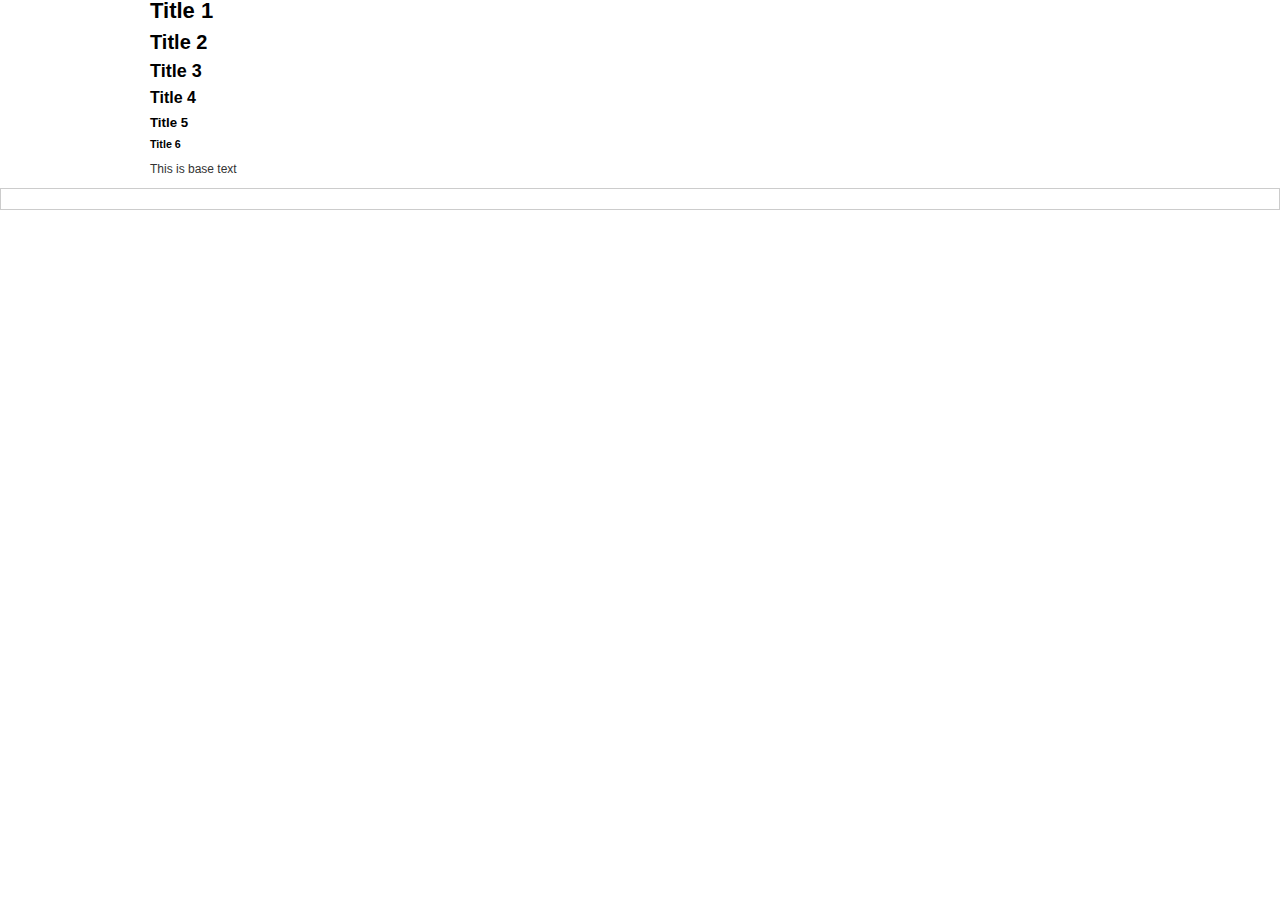
<file: Pages/index.html>
<!DOCTYPE html>
<!--[if IE 7 ]><html class="ie ie7" lang="en"><![endif]-->
<!--[if IE 8 ]><html class="ie ie8" lang="en"><![endif]-->
<!--[if (gte IE 8)|!(IE)]><!--><html lang="en"><!--<![endif]-->

<head>
    <meta charset="utf-8" />
    <meta http-equiv="X-UA-Compatible" content="IE=edge,chrome=1" />
    <title>Base Page</title>
    <meta name="description" content="" />
    <link href="css/reset.css" rel="stylesheet" type="text/css" />
    <link href="css/base.css" rel="stylesheet" type="text/css" />
    <link href="css/form.css" rel="stylesheet" type="text/css" />
</head>

<body>

<div class="page">
    <h1>Title 1</h1>
    <h2>Title 2</h2>
    <h3>Title 3</h3>
    <h4>Title 4</h4>
    <h5>Title 5</h5>
    <h6>Title 6</h6>
    <p>This is base text</p>
</div>

<form>
    <fieldset>
    </fieldset>
</form>

</body>
</html>
</file>
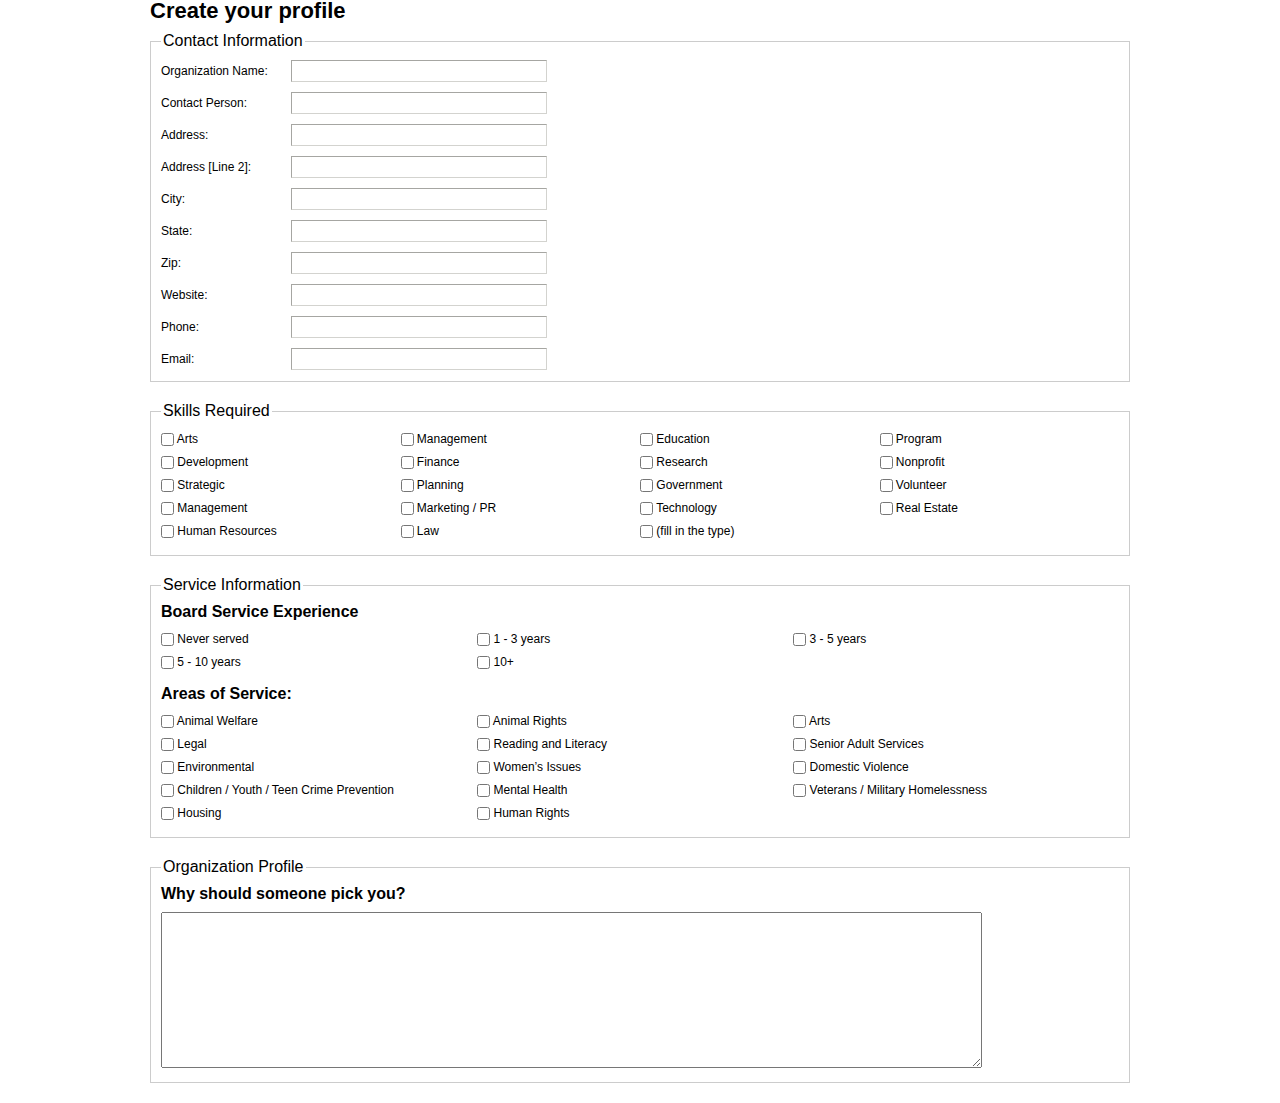
<file: Pages/create-profile.html>
<!DOCTYPE html>
<!--[if IE 7 ]><html class="ie ie7" lang="en"><![endif]-->
<!--[if IE 8 ]><html class="ie ie8" lang="en"><![endif]-->
<!--[if (gte IE 8)|!(IE)]><!--><html lang="en"><!--<![endif]-->

<head>
    <meta charset="utf-8" />
    <meta http-equiv="X-UA-Compatible" content="IE=edge,chrome=1" />
    <title>Base Page</title>
    <meta name="description" content="" />
    <link href="css/reset.css" rel="stylesheet" type="text/css" />
    <link href="css/base.css" rel="stylesheet" type="text/css" />
    <link href="css/form.css" rel="stylesheet" type="text/css" />
</head>

<body>

<div class="page create-profile">
    <h1>Create your profile</h1>
    <form>
    <fieldset>
        <legend>Contact Information</legend>
        <div class="fieldblock">
            <label for="">Organization Name:</label>
            <input name="OrgName" id="OrgName" class="ui-input" type="text" value="" /><br />
        </div>
        <div class="fieldblock">
            <label for="">Contact Person:</label>
            <input name="ContactPerson" id="ContactPerson" class="ui-input" type="text" value="" />
        </div>
        <div class="fieldblock">
            <label for="">Address:</label>
            <input name="Address1" id="Address1" class="ui-input" type="text" value="" />
        </div>
        <div class="fieldblock">
            <label for="">Address [Line 2]:</label>
            <input name="Address2" id="Address2" class="ui-input" type="text" value="" />
        </div>
        <div class="fieldblock">
            <label for="">City:</label>
            <input name="City" id="City" class="ui-input" type="text" value="" />
        </div>
        <div class="fieldblock">
            <label for="">State:</label>
            <input name="State" id="State" class="ui-input" type="text" value="" />
        </div>
        <div class="fieldblock">
            <label for="">Zip:</label>
            <input name="Zip" id="Zip" class="ui-input" type="text" value="" />
        </div>
        <div class="fieldblock">
            <label for="">Website:</label>
            <input name="Website" id="Website" class="ui-input" type="text" value="" />
        </div>
        <div class="fieldblock">
            <label for="">Phone:</label>
            <input name="Phone" id="Phone" class="ui-input" type="text" value="" />
        </div>
        <div class="fieldblock last">
            <label for="">Email:</label>
            <input name="Email" id="Email" class="ui-input" type="text" value="" />
        </div>
    </fieldset>
    <fieldset class="check-four-col">
        <legend>Skills Required</legend>
        <ul class="clearfix">
            <li>
                <input name="name" id="id" class="class" type="checkbox" value="value" />
                <label for="">Arts<label>
            </li>
            <li>
                <input name="name" id="id" class="class" type="checkbox" value="value" />
                <label for="">Management<label>
            </li>
            <li>
                <input name="name" id="id" class="class" type="checkbox" value="value" />
                <label for="">Education<label>
            </li>
            <li>
                <input name="name" id="id" class="class" type="checkbox" value="value" />
                <label for="">Program<label>
            </li>
            <li>
                <input name="name" id="id" class="class" type="checkbox" value="value" />
                <label for="">Development<label>
            </li>
            <li>
                <input name="name" id="id" class="class" type="checkbox" value="value" />
                <label for="">Finance<label>
            </li>
            <li>
                <input name="name" id="id" class="class" type="checkbox" value="value" />
                <label for="">Research<label>
            </li>
            <li>
                <input name="name" id="id" class="class" type="checkbox" value="value" />
                <label for="">Nonprofit<label>
            </li>
            <li>
                <input name="name" id="id" class="class" type="checkbox" value="value" />
                <label for="">Strategic<label>
            </li>
            <li>
                <input name="name" id="id" class="class" type="checkbox" value="value" />
                <label for="">Planning<label>
            </li>
            <li>
                <input name="name" id="id" class="class" type="checkbox" value="value" />
                <label for="">Government<label>
            </li>
            <li>
                <input name="name" id="id" class="class" type="checkbox" value="value" />
                <label for="">Volunteer<label>
            </li>
            <li>
                <input name="name" id="id" class="class" type="checkbox" value="value" />
                <label for="">Management<label>
            </li>
            <li>
                <input name="name" id="id" class="class" type="checkbox" value="value" />
                <label for="">Marketing / PR<label>
            </li>
            <li>
                <input name="name" id="id" class="class" type="checkbox" value="value" />
                <label for="">Technology<label>
            </li>
            <li>
                <input name="name" id="id" class="class" type="checkbox" value="value" />
                <label for="">Real Estate<label>
            </li>
            <li>
                <input name="name" id="id" class="class" type="checkbox" value="value" />
                <label for="">Human Resources<label>
            </li>
            <li>
                <input name="name" id="id" class="class" type="checkbox" value="value" />
                <label for="">Law<label>
            </li>
            <li>
                <input name="name" id="id" class="class" type="checkbox" value="value" />
                <label for="">(fill in the type)<label>
            </li>
        </ul>
    </fieldset>
    <fieldset class="check-three-col">
        <legend>Service Information</legend>
        <h2 class="first">Board Service Experience</h2>
        <ul class="clearfix">
            <li>
                <input name="name" id="id" class="class" type="checkbox" value="value" />
                <label>Never served</label>
            </li>
            <li>
                <input name="name" id="id" class="class" type="checkbox" value="value" />
                <label>1 - 3 years</label>
            </li>
            <li>
                <input name="name" id="id" class="class" type="checkbox" value="value" />
                <label>3 - 5 years</label>
            </li>
            <li>
                <input name="name" id="id" class="class" type="checkbox" value="value" />
                <label>5 - 10 years</label>
            </li>
            <li>
                <input name="name" id="id" class="class" type="checkbox" value="value" />
                <label>10+</label>
            </li>
        </ul>
        <h2>Areas of Service:</h2>
        <ul class="clearfix">
            <li>
                <input name="name" id="id" class="class" type="checkbox" value="" />
                <label for="">Animal Welfare</label>
            </li>
            <li>
                <input name="name" id="id" class="class" type="checkbox" value="" />
                <label for="">Animal Rights</label>
            </li>
            <li>
                <input name="name" id="id" class="class" type="checkbox" value="" />
                <label for="">Arts</label>
            </li>
            <li>
                <input name="name" id="id" class="class" type="checkbox" value="" />
                <label for="">Legal</label>
            </li>
            <li>
                <input name="name" id="id" class="class" type="checkbox" value="" />
                <label for="">Reading and Literacy</label>
            </li>
            <li>
                <input name="name" id="id" class="class" type="checkbox" value="" />
                <label for="">Senior Adult Services</label>
            </li>
            <li>
                <input name="name" id="id" class="class" type="checkbox" value="" />
                <label for="">Environmental</label>
            </li>
            <li>
                <input name="name" id="id" class="class" type="checkbox" value="" />
                <label for="">Women’s Issues</label>
            </li>
            <li>
                <input name="name" id="id" class="class" type="checkbox" value="" />
                <label for="">Domestic Violence</label>
            </li>
            <li>
                <input name="name" id="id" class="class" type="checkbox" value="" />
                <label for="">Children / Youth / Teen Crime Prevention</label>
            </li>
            <li>
                <input name="name" id="id" class="class" type="checkbox" value="" />
                <label for="">Mental Health</label>
            </li>
            <li>
                <input name="name" id="id" class="class" type="checkbox" value="" />
                <label for="">Veterans / Military Homelessness</label>
            </li>
            <li>
                <input name="name" id="id" class="class" type="checkbox" value="" />
                <label for="">Housing</label>
            </li>
            <li>
                <input name="name" id="id" class="class" type="checkbox" value="" />
                <label for="">Human Rights</label>
            </li>
        </ul>
    </fieldset>
    <fieldset>
        <legend>Organization Profile</legend>
        <h2 class="first">Why should someone pick you?</h2>
        <textarea name="org-profile" rows="10" cols="100">
        </textarea>
    </fieldset>
    </form>
</div>

</body>
</html>
</file>
<file: Pages/css/base.css>
/*                 BASE STYLES
***********************************************/

.clearfix:after {
	height: 0;
	clear: both;
	content: ".";
	display: block;
	line-height: 0;
	visibility: hidden;
}
.page {
	width: 980px;
	margin: 0 auto;
}

.check-three-col li {
	width: 33%;
	float: left;
	margin-bottom: 5px;
}
.check-four-col li {
	width: 25%;
	float: left;
	margin-bottom: 5px;
}
.check-five-col li {
	width: 20%;
	float: left;
	margin-bottom: 5px;
}
.create-profile h2 {
	font-size: 16px;
	margin-top: 10px;
}
.create-profile h2.first {
	margin-top: 0;
}
</file>
<file: Pages/css/form.css>
/*               FORM STYLES
***********************************************/

label {
	font-size: 12px;
	line-height: 16px;
}
input[type="text"], input[type="password"] {
	color: #777;
	padding: 2px;
	width: 250px;
	font-size: 12px;
	background: #fff;
	line-height: 16px;
	-moz-border-bottom-colors: none;
	-moz-border-left-colors: none;
	-moz-border-right-colors: none;
	-moz-border-top-colors: none;
	border-color: #a6a6a2 #d3d3cf #d3d3cf #a6a6a2;
	border-image: none;
	border-style: solid solid solid solid;
	border-width: 1px 1px 1px 1px;
}
input[type="submit"], button	{
	padding: 5px 15px;
}
fieldset {
	padding: 10px;
	margin-bottom: 20px;
	border: solid 1px #ccc;
}
.fieldblock {
	margin-bottom: 10px;
}
.fieldblock.last {
	margin-bottom: 0;
}
.fieldblock input[type="text"] {
	vertical-align: top;
}
.fieldblock label	{
	float: left;
	height: 23px;
	width: 130px;
	display: block;
	line-height: 23px;
	vertical-align: top;
	display: inline-block;
}
</file>
